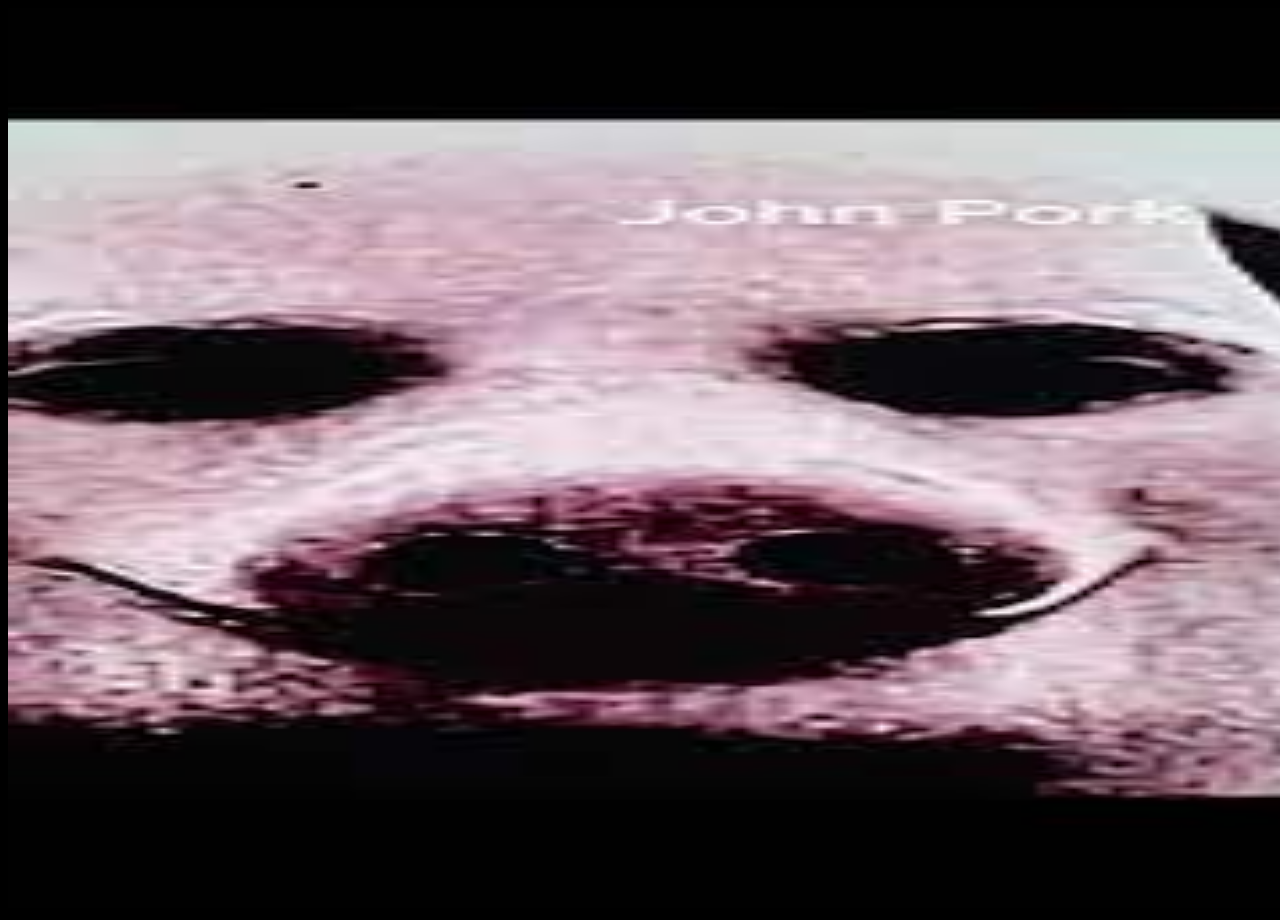
<file: john pork/Porkmalvado/porkmalvado.html>
<!DOCTYPE html>
<head>
    <meta charset="UTF-8">
    <link rel="stylesheet" href="../pork.css">
    <title>SERÁS ANIQUILADO POR JOHN PORK</title>
</head>
<body>
    <div id="porkmalo">
    <img src="[data-uri]">
</div>

<audio src="puerta.mp3" autoplay loop style="display:none"></audio>
</body>
</html>
</file>
<file: john pork/pork.css>
body{
    background-color:black;
}

.pork {
    color:salmon;
    text-align: center;
}

.titulo {
    color:salmon;
    text-align: center;
}

#container {
  text-align: center;
}


div#botones a img#aceptar{
    margin-right: 15%;
    border-radius: 50%;
    width: 60px;
    height: 60px;
    background-blend-mode: overlay;
    background-color: black;
}

div#botones a img#colgar{
    border-radius: 100px;
    width: 60px;
    height: 60px;
}

div#botones{
    animation-name: shake;
    animation-duration: 2s;
    animation-iteration-count: infinite;
    animation-timing-function: linear;
}

@keyframes shake {
    0% { transform: translate(1px, 1px) rotate(0deg); }
    10% { transform: translate(-1px, -2px) rotate(-1deg); }
    20% { transform: translate(-3px, 0px) rotate(1deg); }
    30% { transform: translate(3px, 2px) rotate(0deg); }
    40% { transform: translate(1px, -1px) rotate(1deg); }
    50% { transform: translate(-1px, 2px) rotate(-1deg); }
    60% { transform: translate(-3px, 1px) rotate(0deg); }
    70% { transform: translate(3px, 1px) rotate(-1deg); }
    80% { transform: translate(-1px, -1px) rotate(1deg); }
    90% { transform: translate(1px, 2px) rotate(0deg); }
    100% { transform: translate(1px, -2px) rotate(-1deg); }
}

.pork {
    text-align:center;
}

div.pork img{
    width: 1000px;
    height: 500px;
}

a img{
    transition: transform 1s ease;
}

a img:hover{
    transform: scale(1.2);
}

@media (max-width: 1280px) {

    div.botones a img#aceptar{
        margin-left: 400px;
        width: 60px;
        height: 60px;
    }
    
    div.botones a img#colgar{
        margin-left: 100px;
        width: 60px;
        height: 60px;
    }
}

@media (max-width: 768px) {

    div.pork img{
        width: 80%;
        height: 80%;
    }

    div.botones a img#aceptar{
        margin-left: 310px;
        width: 29px;
        height: 29px;
    }
    
    div.botones a img#colgar{
        margin-left: 50px;
        width: 30px;
        height: 30px;
    }

    body{
        background-image: linear-gradient(to right, #051327, #000);
    }
}


@media (max-width: 480px){
    div.pork img{
        width: 80%;
        height: 80%;
    }

    div.botones a img#aceptar{
        margin-left: 175px;
        width: 29px;
        height: 29px;
    }
    
    div.botones a img#colgar{
        margin-left: 50px;
        width: 30px;
        height: 30px;
    }

    body{
        background-image: linear-gradient(to right, red, #000);
    }

    
}


div#porkmalo{
    text-align: center;
}

div#porkmalo img{
    width: 1800px;
    height: 900px;	
}
</file>
